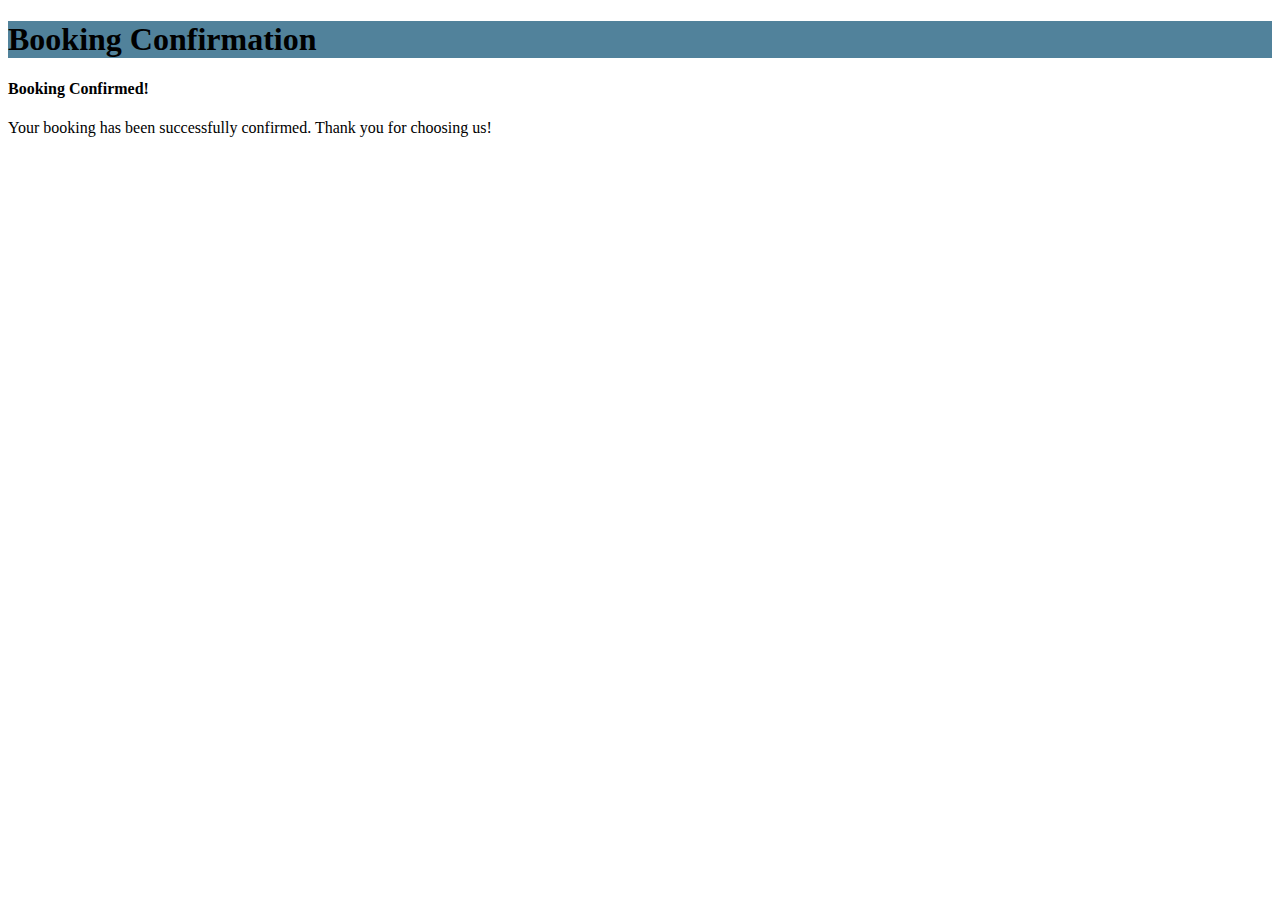
<file: src/main/resources/templates/bookingconfirmation.html>
<!doctype html>
<html lang="en" xmlns:th="http://www.w3.org/1999/xhtml">
<div th:include="header.html"></div>

<div class="hero hero-inner" style="background-color: #51829B;">
    <div class="container">
        <div class="row align-items-center">
            <div class="col-lg-6 mx-auto text-center">
                <div class="intro-wrap">
                    <h1 class="mb-0">Booking Confirmation</h1>
                </div>
            </div>
        </div>
    </div>
</div>

<div class="container mt-5">
    <div class="row justify-content-center">
        <div class="col-lg-8">
            <div class="alert alert-success" role="alert">
                <div class="d-flex align-items-center">
                    <i class="fas fa-check-circle mr-3"></i> <!-- Assuming you're using Font Awesome for icons -->
                    <div>
                        <h4 class="alert-heading">Booking Confirmed!</h4>
                        <p>Your booking has been successfully confirmed. Thank you for choosing us!</p>
                    </div>
                </div>
            </div>
        </div>
    </div>
</div>

<div th:include="footer.html"></div>

</body>

</html>
</file>
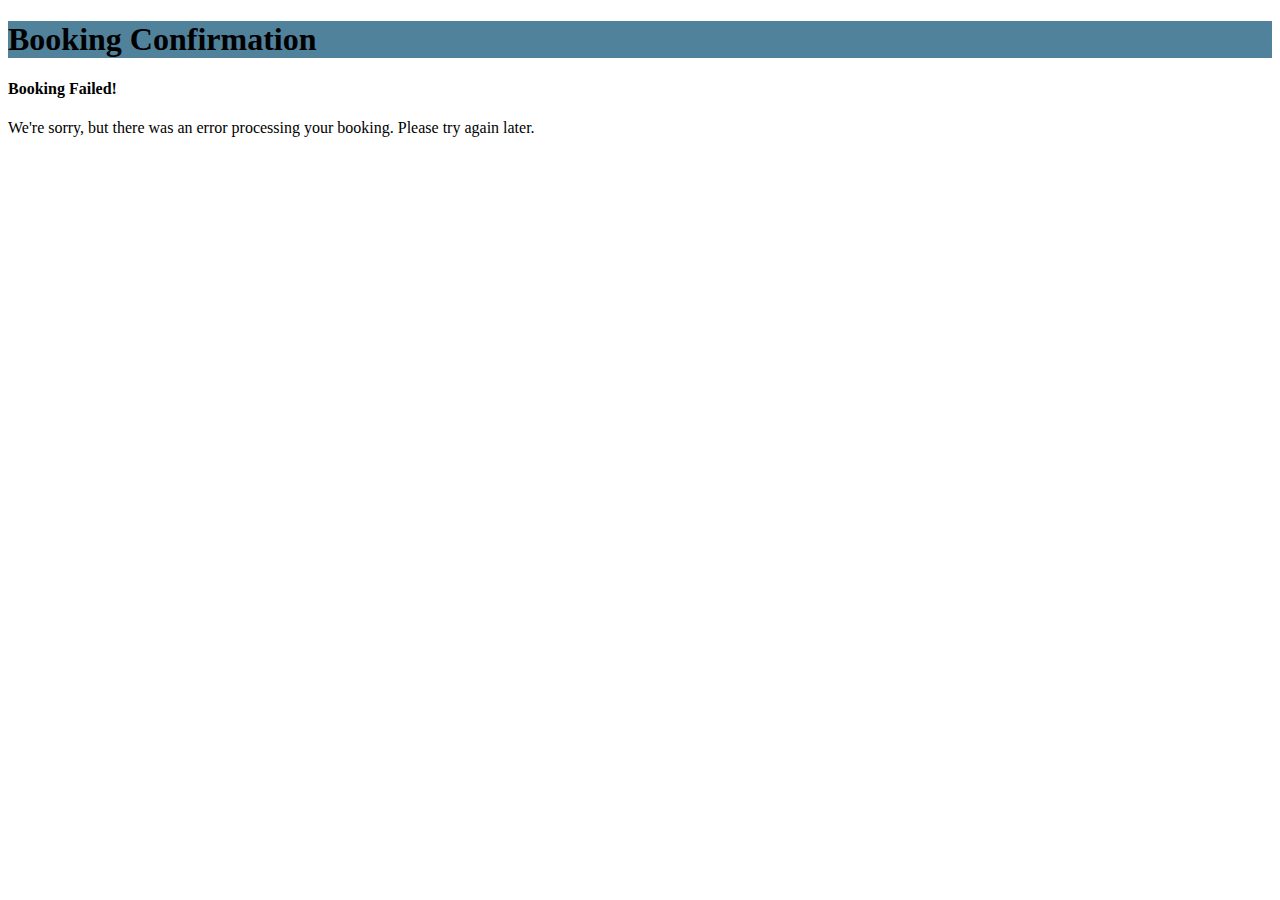
<file: src/main/resources/templates/bookingfailure.html>
<!doctype html>
<html lang="en" xmlns:th="http://www.w3.org/1999/xhtml">
<div th:include="header.html"></div>

<div class="hero hero-inner" style="background-color: #51829B;">
    <div class="container">
        <div class="row align-items-center">
            <div class="col-lg-6 mx-auto text-center">
                <div class="intro-wrap">
                    <h1 class="mb-0">Booking Confirmation</h1>
                </div>
            </div>
        </div>
    </div>
</div>

<div class="container mt-5">
    <div class="row justify-content-center">
        <div class="col-lg-8">
            <div class="alert alert-danger" role="alert"> <!-- Changed to alert-danger for failure -->
                <div class="d-flex align-items-center">
                    <i class="fas fa-exclamation-circle mr-3"></i> <!-- Changed to exclamation icon for failure -->
                    <div>
                        <h4 class="alert-heading">Booking Failed!</h4> <!-- Changed heading for failure -->
                        <p>We're sorry, but there was an error processing your booking. Please try again later.</p> <!-- Changed message for failure -->
                    </div>
                </div>
            </div>
        </div>
    </div>
</div>

<div th:include="footer.html"></div>

</body>

</html>
</file>
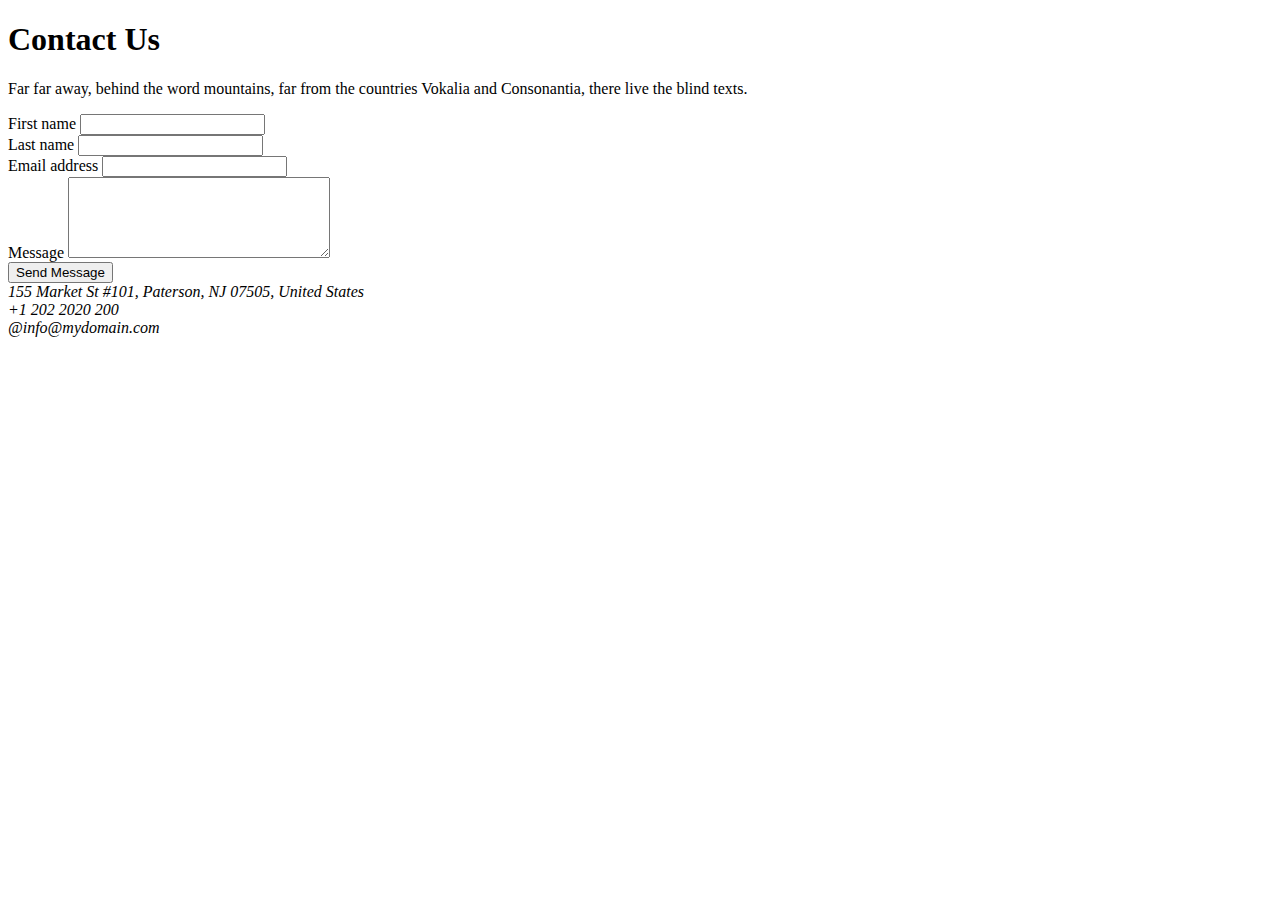
<file: src/main/resources/templates/contact.html>
<!doctype html>
<html lang="en" xmlns:th="http://www.w3.org/1999/xhtml">
<div th:include="header.html"></div>


  <div class="hero hero-inner">
    <div class="container">
      <div class="row align-items-center">
        <div class="col-lg-6 mx-auto text-center">
          <div class="intro-wrap">
            <h1 class="mb-0">Contact Us</h1>
            <p class="text-white">Far far away, behind the word mountains, far from the countries Vokalia and Consonantia, there live the blind texts. </p>
          </div>
        </div>
      </div>
    </div>
  </div>

  
  
  <div class="untree_co-section">
    <div class="container">
      <div class="row">
        <div class="col-lg-6 mb-5 mb-lg-0">
          <form class="contact-form" data-aos="fade-up" data-aos-delay="200">
            <div class="row">
              <div class="col-6">
                <div class="form-group">
                  <label class="text-black" for="fname">First name</label>
                  <input type="text" class="form-control" id="fname">
                </div>
              </div>
              <div class="col-6">
                <div class="form-group">
                  <label class="text-black" for="lname">Last name</label>
                  <input type="text" class="form-control" id="lname">
                </div>
              </div>
            </div>
            <div class="form-group">
              <label class="text-black" for="email">Email address</label>
              <input type="email" class="form-control" id="email">
            </div>

            <div class="form-group">
              <label class="text-black" for="message">Message</label>
              <textarea name="" class="form-control" id="message" cols="30" rows="5"></textarea>
            </div>

            <button type="submit" class="btn btn-primary">Send Message</button>
          </form>
        </div>
        <div class="col-lg-5 ml-auto">
          <div class="quick-contact-item d-flex align-items-center mb-4">
            <span class="flaticon-house"></span>
            <address class="text">
              155 Market St #101, Paterson, NJ 07505, United States
            </address>
          </div>
          <div class="quick-contact-item d-flex align-items-center mb-4">
            <span class="flaticon-phone-call"></span>
            <address class="text">
              +1 202 2020 200
            </address>
          </div>
          <div class="quick-contact-item d-flex align-items-center mb-4">
            <span class="flaticon-mail"></span>
            <address class="text">
              @info@mydomain.com
            </address>
          </div>
        </div>
      </div>
    </div>
  </div>


<div th:include="footer.html"></div>

</body>

</html>
</file>
